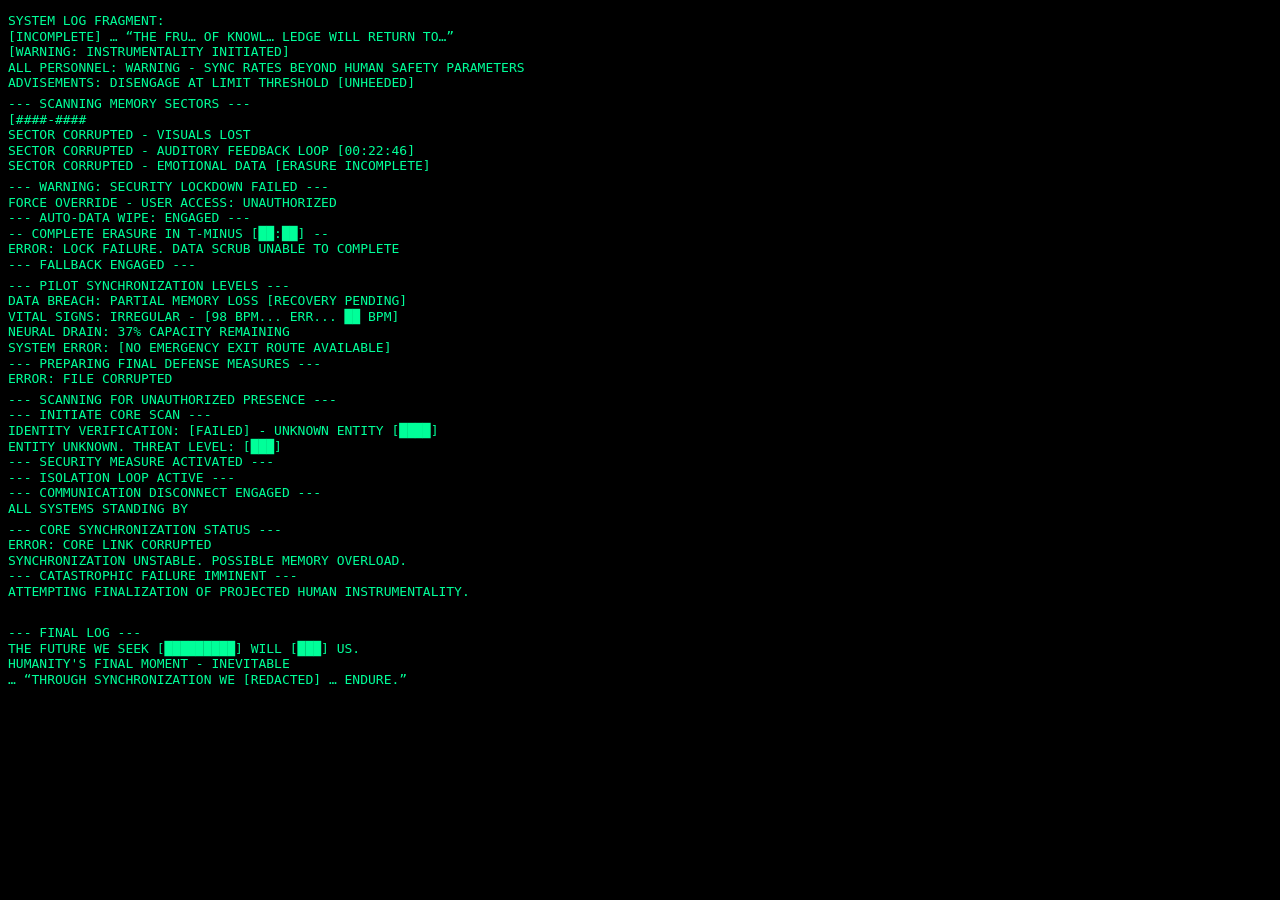
<file: index.html>
<!DOCTYPE html>
<html lang="en">
<head>
    <meta charset="UTF-8">
    <meta name="viewport" content="width=device-width, initial-scale=1.0">
    <title>TERMINAL_LOG</title>
    <link rel="stylesheet" href="style.css">
</head>
<body>
    <pre>
        <span class="data-log">SYSTEM LOG FRAGMENT:</span>
        <span class="data-corrupted">[INCOMPLETE] … “THE FRU… OF KNOWL… LEDGE WILL RETURN TO…”</span>
        <span class="system-warning">[WARNING: INSTRUMENTALITY INITIATED]</span>
        <span class="data-log">ALL PERSONNEL: WARNING - SYNC RATES BEYOND HUMAN SAFETY PARAMETERS</span>
        <span class="system-warning">ADVISEMENTS: DISENGAGE AT LIMIT THRESHOLD [UNHEEDED]</span>

        <span class="data-log">--- SCANNING MEMORY SECTORS ---</span>
        <span class="data-corrupted">[####-####</span>
        <span class="data-corrupted">SECTOR CORRUPTED - VISUALS LOST</span>
        <span class="data-corrupted">SECTOR CORRUPTED - AUDITORY FEEDBACK LOOP [00:22:46]</span>
        <span class="data-corrupted">SECTOR CORRUPTED - EMOTIONAL DATA [ERASURE INCOMPLETE]</span>

        <span class="system-warning">--- WARNING: SECURITY LOCKDOWN FAILED ---</span>
        <span class="data-log">FORCE OVERRIDE - USER ACCESS: UNAUTHORIZED</span>
        <span class="data-log">--- AUTO-DATA WIPE: ENGAGED ---</span>
        <span class="system-warning">-- COMPLETE ERASURE IN T-MINUS [██:██] --</span>
        <span class="data-corrupted">ERROR: LOCK FAILURE. DATA SCRUB UNABLE TO COMPLETE</span>
        <span class="data-log">--- FALLBACK ENGAGED ---</span>

        <span class="data-log">--- PILOT SYNCHRONIZATION LEVELS ---</span>
        <span class="data-corrupted">DATA BREACH: PARTIAL MEMORY LOSS [RECOVERY PENDING]</span>
        <span class="data-log">VITAL SIGNS: IRREGULAR - [98 BPM... ERR... ██ BPM]</span>
        <span class="data-log">NEURAL DRAIN: 37% CAPACITY REMAINING</span>
        <span class="critical-error">SYSTEM ERROR: [NO EMERGENCY EXIT ROUTE AVAILABLE]</span>
        <span class="system-warning">--- PREPARING FINAL DEFENSE MEASURES ---</span>
        <span class="data-corrupted">ERROR: FILE CORRUPTED</span>

        <span class="data-log">--- SCANNING FOR UNAUTHORIZED PRESENCE ---</span>
        <span class="data-log">--- INITIATE CORE SCAN ---</span>
        <span class="system-warning">IDENTITY VERIFICATION: [FAILED] - UNKNOWN ENTITY [████]</span>
        <span class="data-corrupted">ENTITY UNKNOWN. THREAT LEVEL: [███]</span>
        <span class="system-warning">--- SECURITY MEASURE ACTIVATED ---</span>
        <span class="data-log">--- ISOLATION LOOP ACTIVE ---</span>
        <span class="data-log">--- COMMUNICATION DISCONNECT ENGAGED ---</span>
        <span class="data-log">ALL SYSTEMS STANDING BY</span>

        <span class="data-log">--- CORE SYNCHRONIZATION STATUS ---</span>
        <span class="critical-error">ERROR: CORE LINK CORRUPTED</span>
        <span class="data-corrupted">SYNCHRONIZATION UNSTABLE. POSSIBLE MEMORY OVERLOAD.</span>
        <span class="system-warning">--- CATASTROPHIC FAILURE IMMINENT ---</span>
        <span class="data-corrupted">ATTEMPTING FINALIZATION OF PROJECTED HUMAN INSTRUMENTALITY.</span><br><br><br><br>

        <span class="final-message">--- FINAL LOG ---</span>
        <span class="final-message">THE FUTURE WE SEEK [█████████] WILL [███] US.</span>
        <span class="final-message">HUMANITY'S FINAL MOMENT - INEVITABLE</span>
        <span class="data-corrupted">… “THROUGH SYNCHRONIZATION WE [REDACTED] … ENDURE.”</span>
    </pre>
</body>
</html>
</file>
<file: style.css>
body {
    background-color: #000;
    color: #00ff99;
    font-family: monospace;
}

pre {
    white-space: pre-wrap;
    overflow: hidden;
    line-height: 0.4; /* Reduce line spacing */
}

pre span {
    display: block;
    opacity: 0; /* Start as invisible */
    animation: appear 0s forwards; /* Will be overridden by individual spans */
    margin: 0; /* Remove any default margin */
    padding: 0; /* Remove any default padding */
}

/* Appearance animation */
@keyframes appear {
    to {
        opacity: 1; /* Fully visible */
    }
}

/* Apply delay to each line so they appear sequentially */
pre span:nth-child(1) { animation: appear 0s forwards; }
pre span:nth-child(2) { animation: appear 0s forwards; animation-delay: 0.2s; }
pre span:nth-child(3) { animation: appear 0s forwards; animation-delay: 0.4s; }
pre span:nth-child(4) { animation: appear 0s forwards; animation-delay: 0.6s; }
pre span:nth-child(5) { animation: appear 0s forwards; animation-delay: 0.8s; }
pre span:nth-child(6) { animation: appear 0s forwards; animation-delay: 1s; }
pre span:nth-child(7) { animation: appear 0s forwards; animation-delay: 1.2s; }
pre span:nth-child(8) { animation: appear 0s forwards; animation-delay: 1.4s; }
pre span:nth-child(9) { animation: appear 0s forwards; animation-delay: 1.6s; }
pre span:nth-child(10) { animation: appear 0s forwards; animation-delay: 1.8s; }
pre span:nth-child(11) { animation: appear 0s forwards; animation-delay: 2s; }
pre span:nth-child(12) { animation: appear 0s forwards; animation-delay: 2.2s; }
pre span:nth-child(13) { animation: appear 0s forwards; animation-delay: 2.4s; }
pre span:nth-child(14) { animation: appear 0s forwards; animation-delay: 2.6s; }
pre span:nth-child(15) { animation: appear 0s forwards; animation-delay: 2.8s; }
pre span:nth-child(16) { animation: appear 0s forwards; animation-delay: 3s; }
pre span:nth-child(17) { animation: appear 0s forwards; animation-delay: 3.2s; }
pre span:nth-child(18) { animation: appear 0s forwards; animation-delay: 3.4s; }
pre span:nth-child(19) { animation: appear 0s forwards; animation-delay: 3.6s; }
pre span:nth-child(20) { animation: appear 0s forwards; animation-delay: 3.8s; }
pre span:nth-child(21) { animation: appear 0s forwards; animation-delay: 4s; }
pre span:nth-child(22) { animation: appear 0s forwards; animation-delay: 4.2s; }
pre span:nth-child(23) { animation: appear 0s forwards; animation-delay: 4.4s; }
pre span:nth-child(24) { animation: appear 0s forwards; animation-delay: 4.6s; }
pre span:nth-child(25) { animation: appear 0s forwards; animation-delay: 4.8s; }
pre span:nth-child(26) { animation: appear 0s forwards; animation-delay: 5s; }
pre span:nth-child(27) { animation: appear 0s forwards; animation-delay: 5.2s; }
pre span:nth-child(28) { animation: appear 0s forwards; animation-delay: 5.4s; }
pre span:nth-child(29) { animation: appear 0s forwards; animation-delay: 5.6s; }
pre span:nth-child(30) { animation: appear 0s forwards; animation-delay: 5.8s; }
pre span:nth-child(31) { animation: appear 0s forwards; animation-delay: 6s; }
pre span:nth-child(32) { animation: appear 0s forwards; animation-delay: 6.2s; }
pre span:nth-child(33) { animation: appear 0s forwards; animation-delay: 6.4s; }
pre span:nth-child(34) { animation: appear 0s forwards; animation-delay: 6.6s; }
pre span:nth-child(35) { animation: appear 0s forwards; animation-delay: 6.8s; }
pre span:nth-child(36) { animation: appear 0s forwards; animation-delay: 7s; }
pre span:nth-child(37) { animation: appear 0s forwards; animation-delay: 8s; }
pre span:nth-child(38) { animation: appear 0s forwards; animation-delay: 9s; }
pre span:nth-child(39) { animation: appear 0s forwards; animation-delay: 10s; }
pre span:nth-child(40) { animation: appear 0s forwards; animation-delay: 12s; }
pre span:nth-child(41) { animation: appear 0s forwards; animation-delay: 14s; }
pre span:nth-child(42) { animation: appear 0s forwards; animation-delay: 15s; }
pre span:nth-child(43) { animation: appear 0s forwards; animation-delay: 16s; }
pre span:nth-child(44) { animation: appear 0s forwards; animation-delay: 18s; }
</file>
